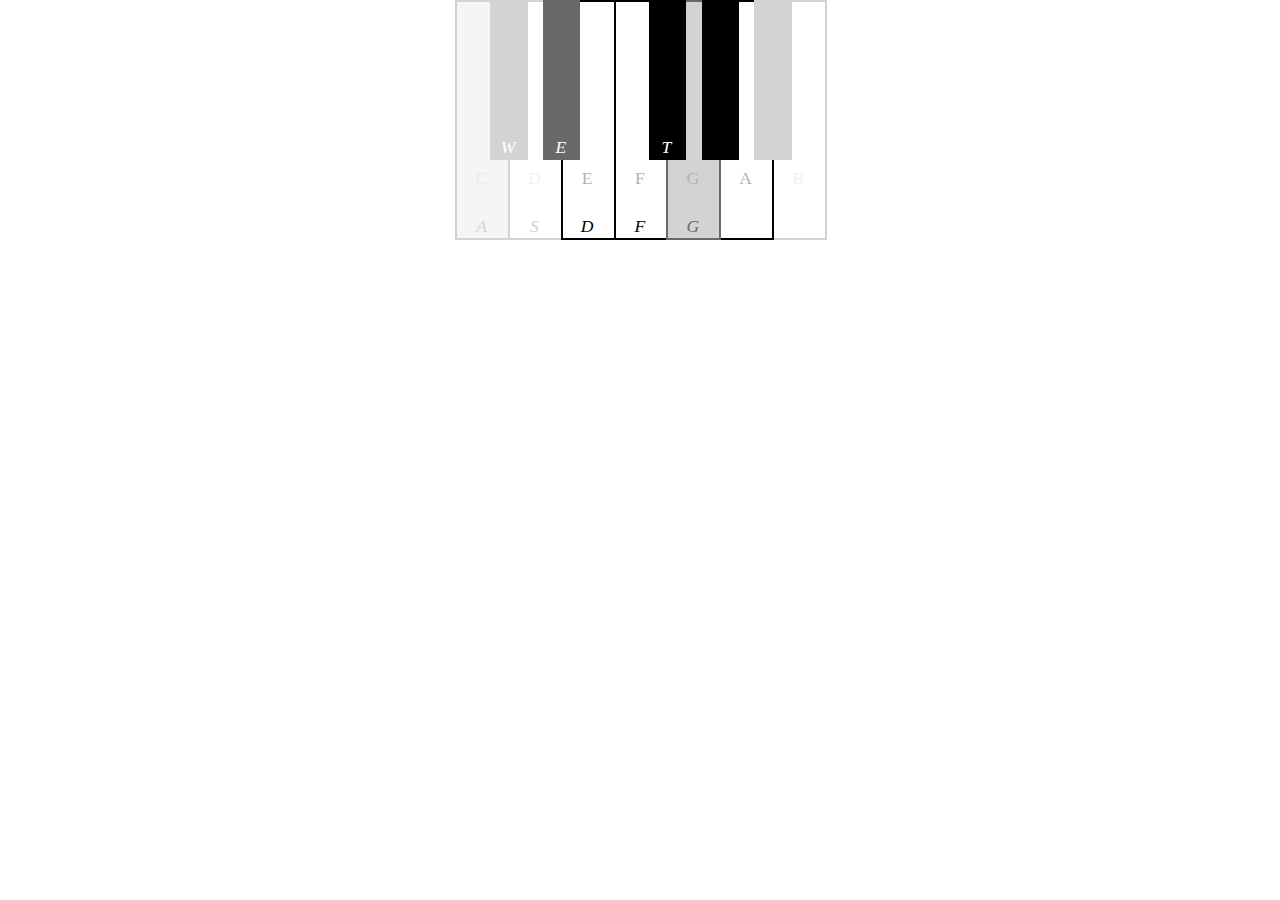
<file: src/main/resources/html/piano-example.html>
<!DOCTYPE html>
<html>

<head>
    <link rel="stylesheet" type="text/css" href="../css/stylesheet.css">
</head>

<body>
    <div id="container">
        <ul id="keyboard">
            <li class="key pressed disabled">
                <div class="note">C</div>
                <div class="button">A</div>
            </li>
            <li class="key sharp disabled">
                <div class="button">W</div>
            </li>
            <li class="key disabled">
                <div class="note">D</div>
                <div class="button">S</div>
            </li>
            <li class="key sharp pressed">
                <div class="button">E</div>
            </li>
            <li class="key">
                <div class="note">E</div>
                <div class="button">D</div>
            </li>
            <li class="key">
                <div class="note">F</div>
                <div class="button">F</div>
            </li>
            <li class="key sharp">
                <div class="button">T</div>
            </li>
            <li class="key pressed">
                <div class="note">G</div>
                <div class="button">G</div>
            </li>
            <li class="key sharp"></li>
            <li class="key">
                <div class="note">A
            </li>
            <li class="key sharp disabled"></li>
            <li class="key disabled">
                <div class="note">B
            </li>
        </ul>
    </div>
</body>

</html>
</file>
<file: src/main/resources/css/stylesheet.css>
html {
    font-size: 55%;
}

body {
    margin: 0;
}

#container {
    margin: auto;
    width: max-content;
}

#keyboard {
    margin: 0;
    padding: 0;
    font-size: 2rem;
}

.key {
    z-index: 1;
    position: relative;
    list-style: none;
    float: left;
    width: 6rem;
    height: 27rem;
    /* border */
    box-shadow:
        2px 0 0 0 black,
        0 2px 0 0 black,
        2px 2px 0 0 black,
        2px 0 0 0 black inset,
        0 2px 0 0 black inset;
}

.pressed {
    z-index: 2;
    background-color: lightgrey;
    color: dimgrey;
    /* border */
    box-shadow:
        2px 0 0 0 dimgrey,
        0 2px 0 0 dimgrey,
        2px 2px 0 0 dimgrey,
        2px 0 0 0 dimgrey inset,
        0 2px 0 0 dimgrey inset;
}

.disabled {
    z-index: 0;
    color: lightgrey;
    /* border */
    box-shadow:
        2px 0 0 0 lightgrey,
        0 2px 0 0 lightgrey,
        2px 2px 0 0 lightgrey,
        2px 0 0 0 lightgrey inset,
        0 2px 0 0 lightgrey inset;
}

.disabled.pressed {
    background-color: whitesmoke;
}

.sharp {
    z-index: 3;
    width: 4rem;
    height: 18rem;
    margin-left: -2rem;
    margin-right: -2rem;
    background-color: black;
}

.sharp.pressed {
    background-color: dimgrey;
}

.sharp.disabled {
    background-color: lightgrey;
}
.note {
    position: absolute;
    width: 100%;
    text-align: center;
    bottom: 5.5rem;
    opacity: 0.3;
}

.button {
    position: absolute;
    width: 100%;
    text-align: center;
    font-style: italic;
    bottom: 0.1rem;
}

.sharp .button {
    color: white;
}
</file>
